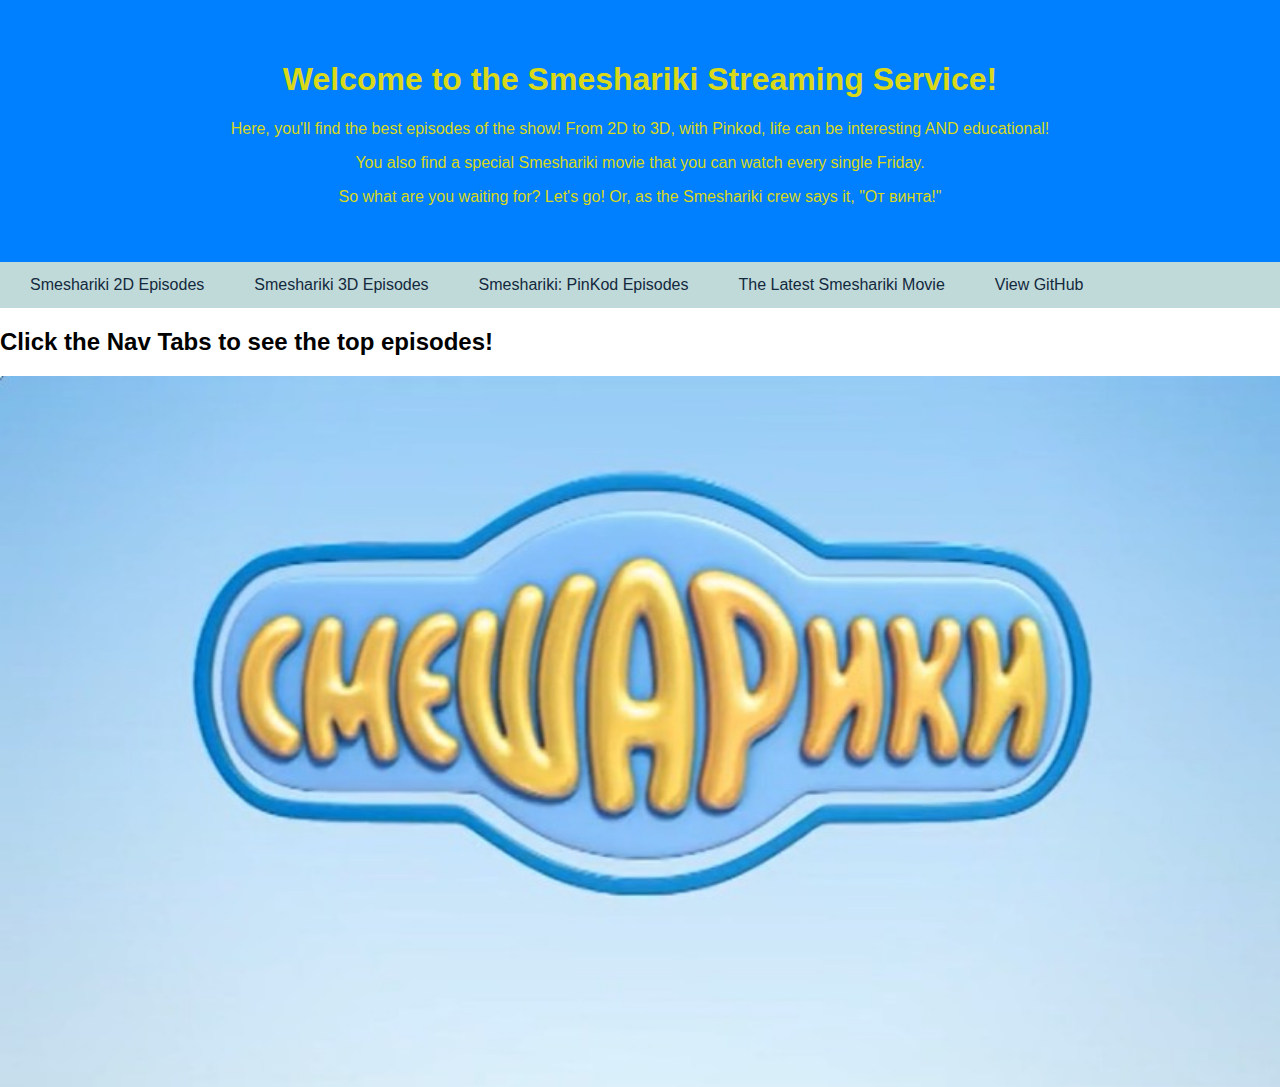
<file: index.html>
<!DOCTYPE html>
<html lang="en">

  <head>
    <title>The Smeshariki Streaming Service</title>
    <meta charset="UTF-8" />
    <meta name="viewport" content="width=device-width, initial-scale=1" />
    <link rel="stylesheet" type="text/css" href="./assets/styles.css" />
  </head>

  <body>
    <header>
        <h1>Welcome to the Smeshariki Streaming Service!</h1>
        <p>Here, you'll find the best episodes of the show! From 2D to 3D, with Pinkod, life can be interesting AND educational! </p>

        <p>You also find a special Smeshariki movie that you can watch every single Friday. </p>

        <p>So what are you waiting for? Let's go! Or, as the Smeshariki crew says it, "От винта!"</p>
    </header>

    <nav>
      <a href="./html/smeshariki2D.html">Smeshariki 2D Episodes</a>
      <a href="./html/smeshariki3D.html">Smeshariki 3D Episodes</a>
      <a href="./html/smeshariki-pinkod.html">Smeshariki: PinKod Episodes</a>
      <a href="./html/smeshariki-movie.html">The Latest Smeshariki Movie</a>
      <a href="https://github.com/aegerev/smeshariki-flexed-boxes">View GitHub</a>
    </nav>


      <h2>Click the Nav Tabs to see the top episodes!</h2>

      <img class="product-image" src="./assets/images/smeshariki.jpg" alt="Smeshariki Logo" />
    

  </body>

  </html>
</file>
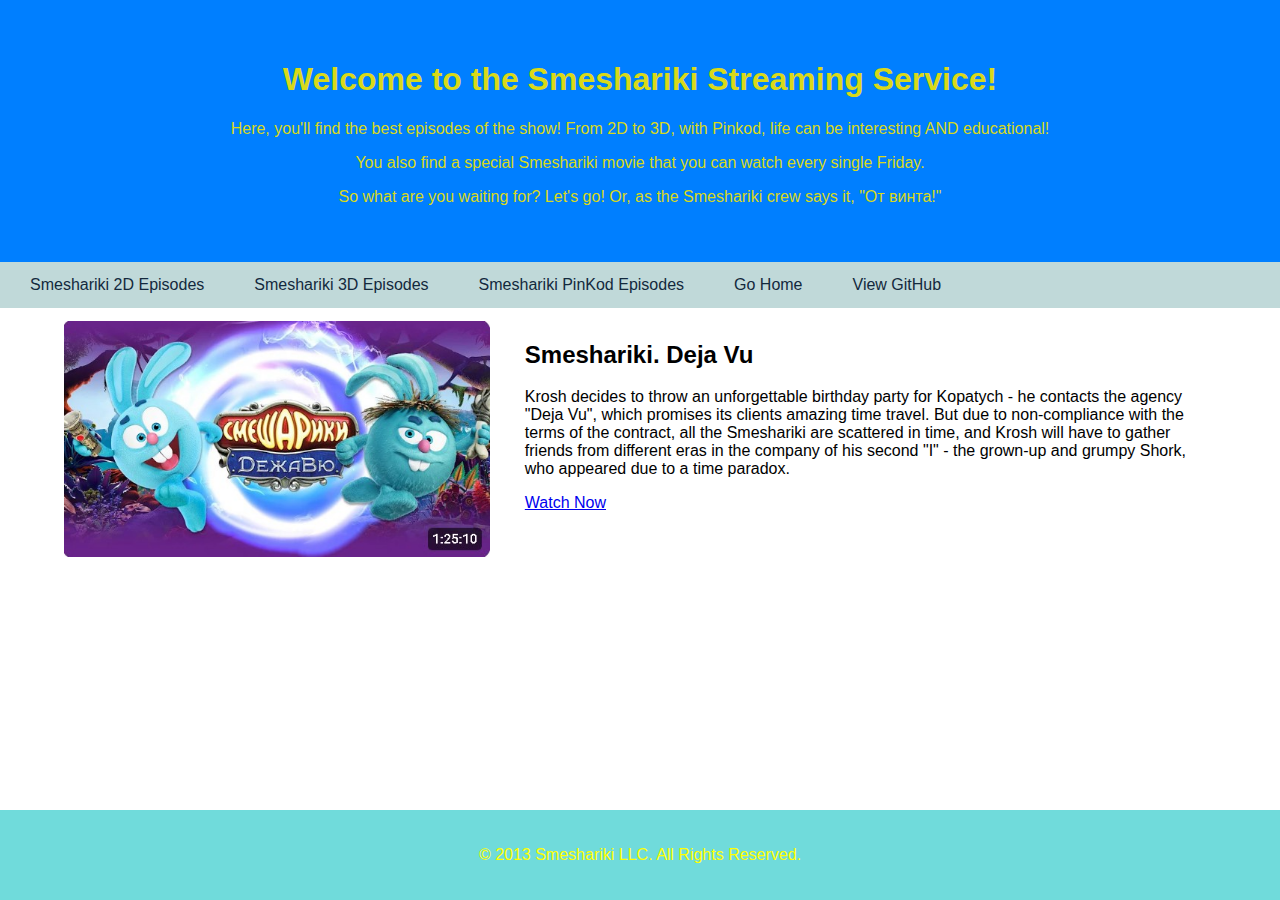
<file: html/smeshariki-movie.html>
<!DOCTYPE html>
<html lang="en">

  <head>
    <title> Latest Smeshariki Movie</title>
    <meta charset="UTF-8" />
    <meta name="viewport" content="width=device-width, initial-scale=1" />
    <link rel="stylesheet" type="text/css" href="../assets/styles.css" />
  </head>

  <body>
    <header>
        <h1>Welcome to the Smeshariki Streaming Service!</h1>
        <p>Here, you'll find the best episodes of the show! From 2D to 3D, with Pinkod, life can be interesting AND educational! </p>

        <p>You also find a special Smeshariki movie that you can watch every single Friday. </p>

        <p>So what are you waiting for? Let's go! Or, as the Smeshariki crew says it, "От винта!"</p>
    </header>

    <nav>
      <a href="./smeshariki2D.html">Smeshariki 2D Episodes</a>
      <a href="./smeshariki3D.html">Smeshariki 3D Episodes</a>
      <a href="./smeshariki-pinkod.html">Smeshariki PinKod Episodes</a>
      <a href="../index.html">Go Home</a>
      <a href="https://github.com/aegerev/smeshariki-flexed-boxes">View GitHub</a>
    </nav>

    <main>
        <section class="product">
          <div class="product-slideshow">
            <!-- Wrap the image in a div to avoid weird flexbox behavior -->
            <div>
              <img class="product-image" src="../assets/images/dejavu.jpg" alt="the coolest Smeshariki movie" />
            </div>
          </div>
          <div class="product-details">
            <h2>Smeshariki. Deja Vu</h2>
            <p>Krosh decides to throw an unforgettable birthday party for Kopatych - he contacts the agency "Deja Vu", which promises its clients amazing time travel. But due to non-compliance with the terms of the contract, all the Smeshariki are scattered in time, and Krosh will have to gather friends from different eras in the company of his second "I" - the grown-up and grumpy Shork, who appeared due to a time paradox.</p>
            <p>
              <a href="https://www.youtube.com/watch?v=1vBgKm9qhhM">Watch Now</a>
            </p>
          </div>
        </section>
      </main>
  
      <footer>
        <p>&copy; 2013 Smeshariki LLC. All Rights Reserved.</p>
      </footer>
    </body>
  
  </html>
</file>
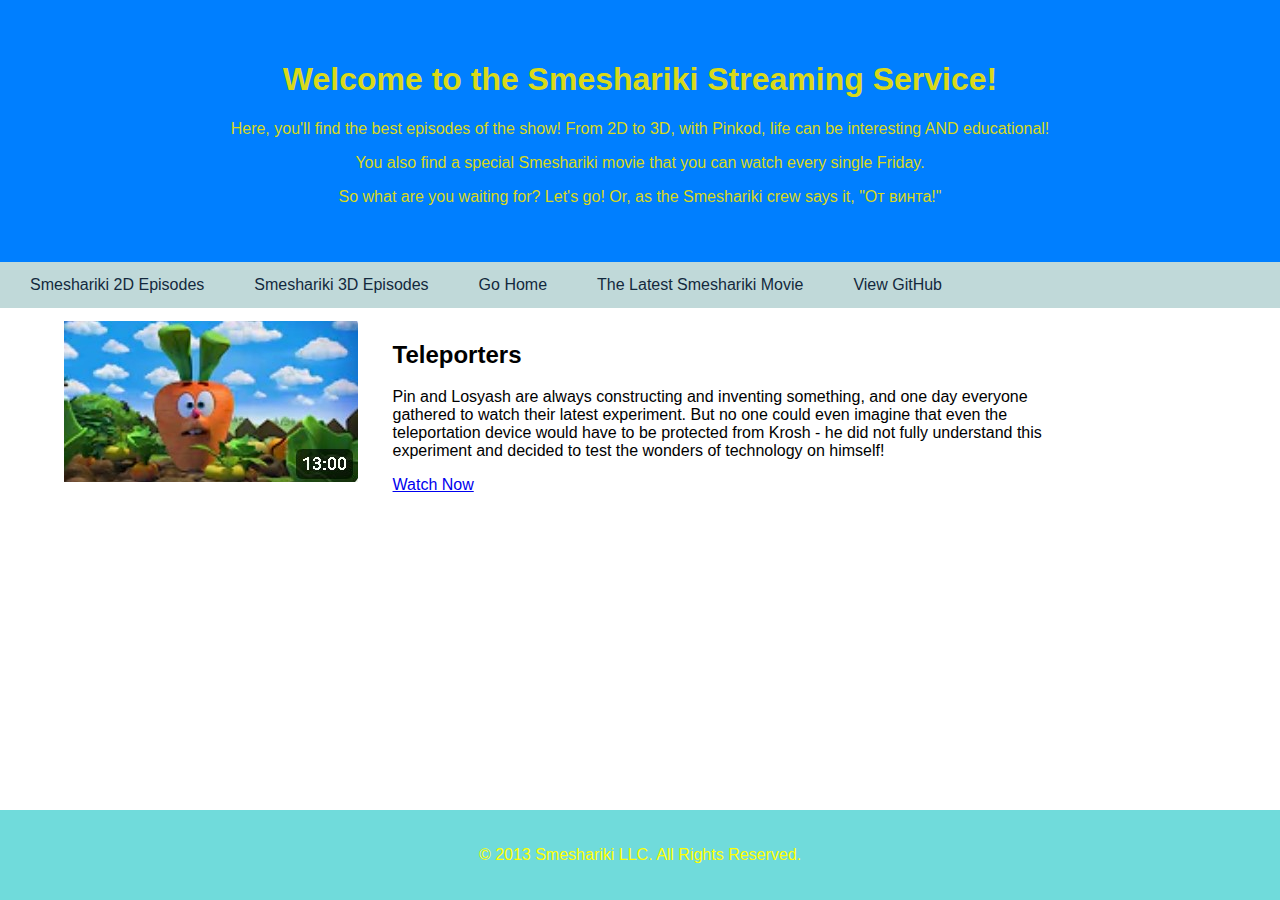
<file: html/smeshariki-pinkod.html>
<!DOCTYPE html>
<html lang="en">

  <head>
    <title>Smeshariki PinKod</title>
    <meta charset="UTF-8" />
    <meta name="viewport" content="width=device-width, initial-scale=1" />
    <link rel="stylesheet" type="text/css" href="../assets/styles.css" />
  </head>

  <body>
    <header>
        <h1>Welcome to the Smeshariki Streaming Service!</h1>
        <p>Here, you'll find the best episodes of the show! From 2D to 3D, with Pinkod, life can be interesting AND educational! </p>

        <p>You also find a special Smeshariki movie that you can watch every single Friday. </p>

        <p>So what are you waiting for? Let's go! Or, as the Smeshariki crew says it, "От винта!"</p>
    </header>

    <nav>
      <a href="./smeshariki2D.html">Smeshariki 2D Episodes</a>
      <a href="./smeshariki3D.html">Smeshariki 3D Episodes</a>
      <a href="../index.html">Go Home</a>
      <a href="./smeshariki-movie.html">The Latest Smeshariki Movie</a>
      <a href="https://github.com/aegerev/smeshariki-flexed-boxes">View GitHub</a>
    </nav>

    <main>
        <section class="product">
          <div class="product-slideshow">
            <!-- Wrap the image in a div to avoid weird flexbox behavior -->
            <div>
              <img class="product-image" src="../assets/images/krosh-carrot.jpg" alt="krosh turned into carrot" />
            </div>
          </div>
          <div class="product-details">
            <h2>Teleporters</h2>
            <p>Pin and Losyash are always constructing and inventing something, and one day everyone gathered to watch their latest experiment. But no one could even imagine that even the teleportation device would have to be protected from Krosh - he did not fully understand this experiment and decided to test the wonders of technology on himself!</p>
            <p>
              <a href="https://www.youtube.com/watch?v=01BaI_OpPYA">Watch Now</a>
            </p>
          </div>
        </section>
      </main>
  
      <footer>
        <p>&copy; 2013 Smeshariki LLC. All Rights Reserved.</p>
      </footer>
    </body>
  
  </html>
</file>
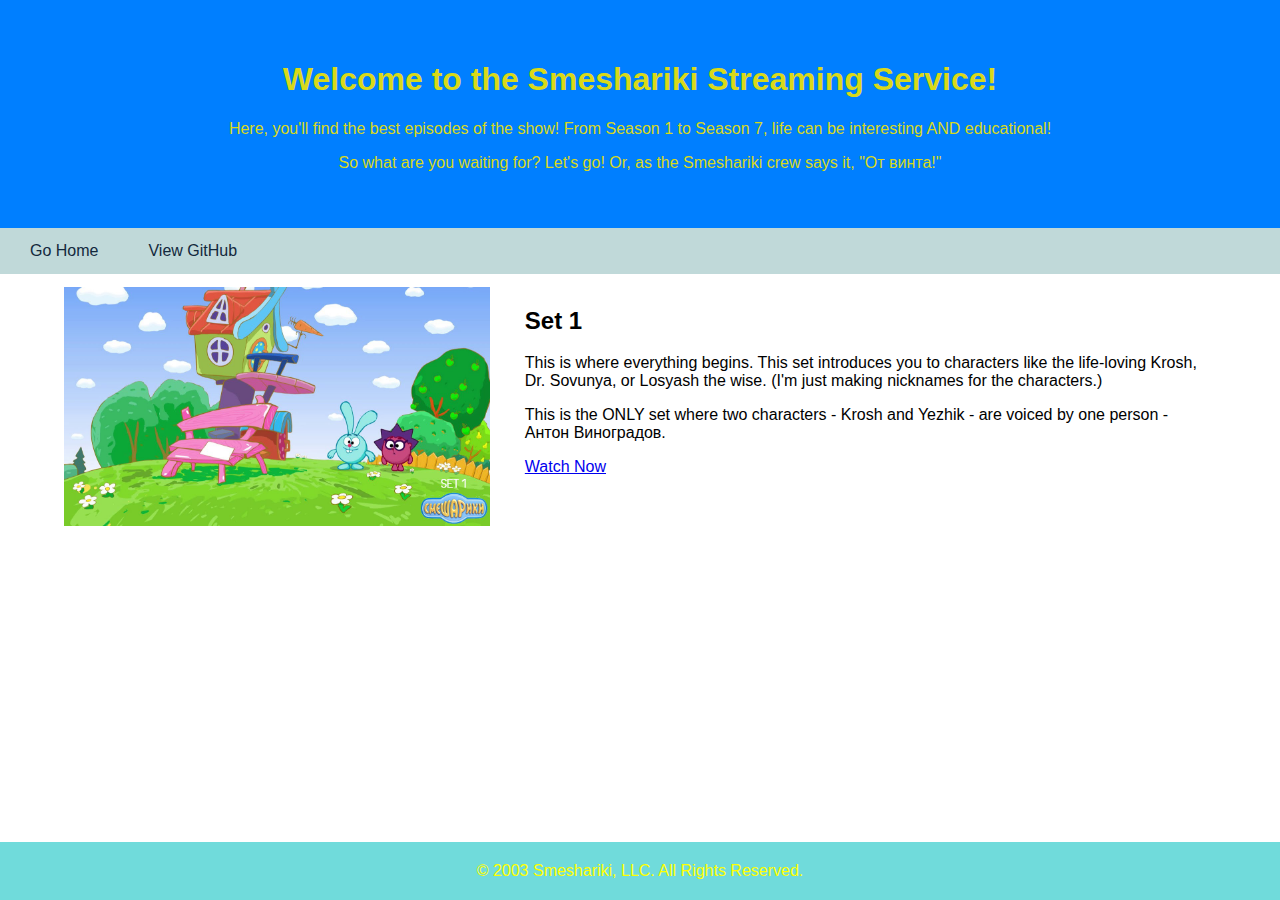
<file: html/smeshariki2D.html>
<!DOCTYPE html>
<html lang="en">

  <head>
    <title>The Smeshariki Streaming Service</title>
    <meta charset="UTF-8" />
    <meta name="viewport" content="width=device-width, initial-scale=1" />
    <link rel="stylesheet" type="text/css" href="../assets/styles.css" />
  </head>

  <body>
    <header>
        <h1>Welcome to the Smeshariki Streaming Service!</h1>
        <p>Here, you'll find the best episodes of the show! From Season 1 to Season 7, life can be interesting AND educational! </p>

        <p>So what are you waiting for? Let's go! Or, as the Smeshariki crew says it, "От винта!"</p>
    </header>

    <nav>
      <a href="../index.html">Go Home</a>
      <a href="https://github.com/aegerev/smeshariki-flexed-boxes">View GitHub</a>
    </nav>

    <main>
        <section class="product">
          <div class="product-slideshow">
            <div>
              <img class="product-image" src="../assets/images/smeshariki_set1.jpg" width="270px" alt="Happy Birthday!" />
            </div>
          </div>

          <div class="product-details">
            <h2>Set 1</h2>
            <p>This is where everything begins. This set introduces you to characters like the life-loving Krosh, Dr. Sovunya, or Losyash the wise. (I'm just making nicknames for the characters.)</p>

      <p>This is the ONLY set where two characters - Krosh and Yezhik - are voiced by one person - Антон Виноградов.</p>
            <p>
              <a href="../html/smeshariki2D-videos.html">Watch Now</a>
            </p>
          </div>
        </section>
      </main>

        <footer>
        © 2003 Smeshariki, LLC. All Rights Reserved.
      </footer>
    

  </body>

  </html>
</file>
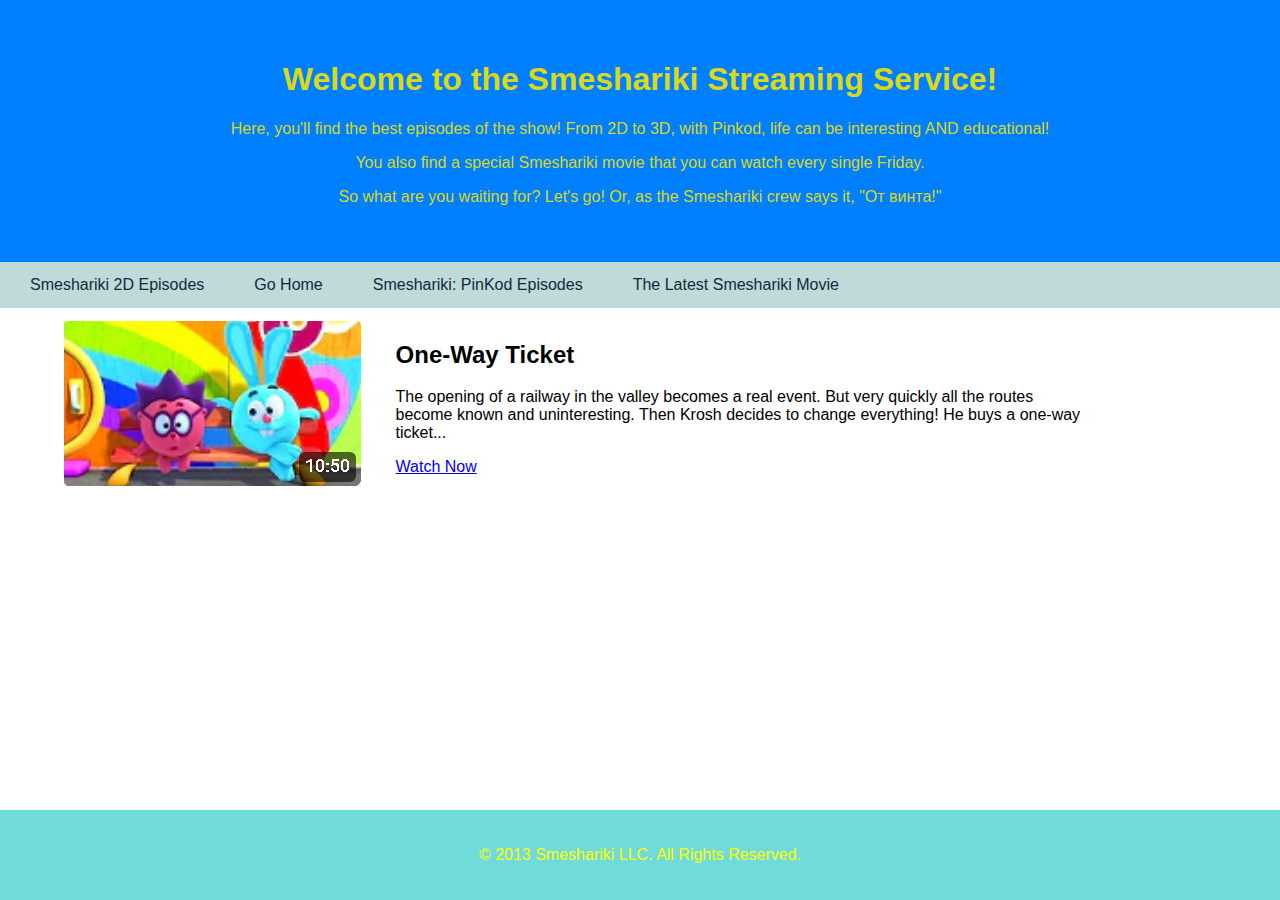
<file: html/smeshariki3D.html>
<!DOCTYPE html>
<html lang="en">

  <head>
    <title>Smeshariki 3D</title>
    <meta charset="UTF-8" />
    <meta name="viewport" content="width=device-width, initial-scale=1" />
    <link rel="stylesheet" type="text/css" href="../assets/styles.css" />
  </head>

  <body>
    <header>
        <h1>Welcome to the Smeshariki Streaming Service!</h1>
        <p>Here, you'll find the best episodes of the show! From 2D to 3D, with Pinkod, life can be interesting AND educational! </p>

        <p>You also find a special Smeshariki movie that you can watch every single Friday. </p>

        <p>So what are you waiting for? Let's go! Or, as the Smeshariki crew says it, "От винта!"</p>
    </header>

    <nav>
      <a href="./smeshariki2D.html">Smeshariki 2D Episodes</a>
      <a href="../index.html">Go Home</a>
      <a href="./smeshariki-pinkod.html">Smeshariki: PinKod Episodes</a>
      <a href="./smeshariki-movie.html">The Latest Smeshariki Movie</a>
    </nav>

    <main>
        <section class="product">
          <div class="product-slideshow">
            <!-- Wrap the image in a div to avoid weird flexbox behavior -->
            <div>
              <img class="product-image" src="../assets/images/train-station-friends.jpg" alt="friends waiting for the train" />
            </div>
          </div>
          <div class="product-details">
            <h2>One-Way Ticket</h2>
            <p>The opening of a railway in the valley becomes a real event. But very quickly all the routes become known and uninteresting. Then Krosh decides to change everything! He buys a one-way ticket...</p>
            <p>
              <a href="https://www.youtube.com/watch?v=TG6mZeTqNyE&list=PLdTBBPi7IKFzjZH8DimgFFvmvL3TheohJ&index=40">Watch Now</a>
            </p>
          </div>
        </section>
      </main>
  
      <footer>
        <p>&copy; 2013 Smeshariki LLC. All Rights Reserved.</p>
      </footer>
    </body>
  
  </html>
</file>
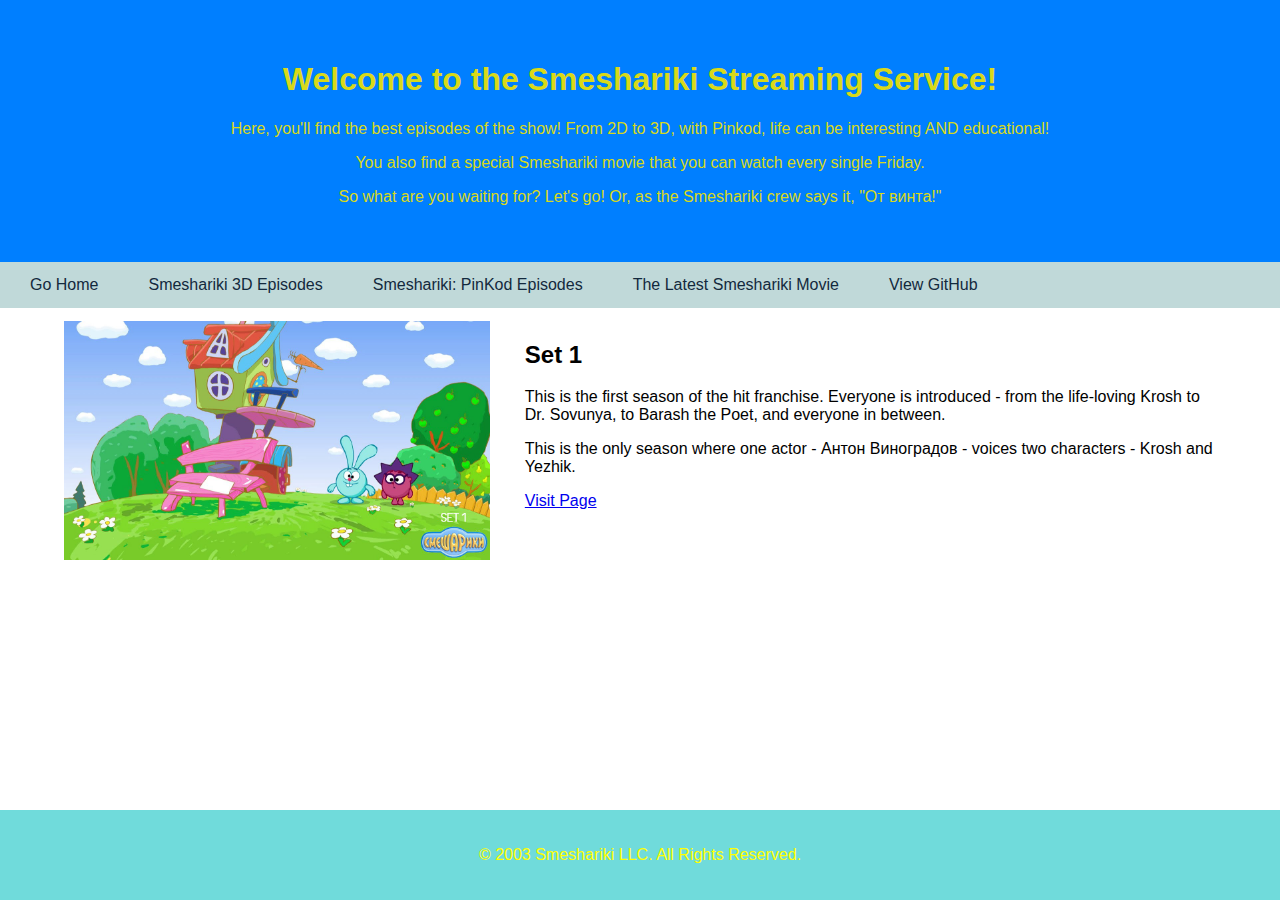
<file: html/smeshariki2D/smeshariki2D.html>
<!DOCTYPE html>
<html lang="en">

  <head>
    <title>Smeshariki 2D</title>
    <meta charset="UTF-8" />
    <meta name="viewport" content="width=device-width, initial-scale=1" />
    <link rel="stylesheet" type="text/css" href="../../assets/styles.css" />
  </head>

  <body>
    <header>
        <h1>Welcome to the Smeshariki Streaming Service!</h1>
        <p>Here, you'll find the best episodes of the show! From 2D to 3D, with Pinkod, life can be interesting AND educational! </p>

        <p>You also find a special Smeshariki movie that you can watch every single Friday. </p>

        <p>So what are you waiting for? Let's go! Or, as the Smeshariki crew says it, "От винта!"</p>
    </header>

    <nav>
      <a href="../index.html">Go Home</a>
      <a href="./smeshariki3D.html">Smeshariki 3D Episodes</a>
      <a href="./smeshariki-pinkod.html">Smeshariki: PinKod Episodes</a>
      <a href="./smeshariki-movie.html">The Latest Smeshariki Movie</a>
      <a href="https://github.com/aegerev/smeshariki-flexed-boxes">View GitHub</a>
    </nav>

    <main>
        <section class="product">
          <div class="product-slideshow">
            <!-- Wrap the image in a div to avoid weird flexbox behavior -->
            <div>
              <img class="product-image" src="../../assets/images/smeshariki_set1.jpg" alt="The very first set means the very first episode" />
            </div>
          </div>
          <div class="product-details">
            <h2>Set 1</h2>
            <p>This is the first season of the hit franchise. Everyone is introduced - from the life-loving Krosh to Dr. Sovunya, to Barash the Poet, and everyone in between. </p>
            
            <p>This is the only season where one actor - Антон Виноградов - voices two characters - Krosh and Yezhik. </p>
            <p>
              <a href="../smeshariki2D/smeshariki2D_set1.html">Visit Page</a>
            </p>
          </div>
        </section>
      </main>
  
      <footer>
        <p>&copy; 2003 Smeshariki LLC. All Rights Reserved.</p>
      </footer>
    </body>
  
  </html>
</file>
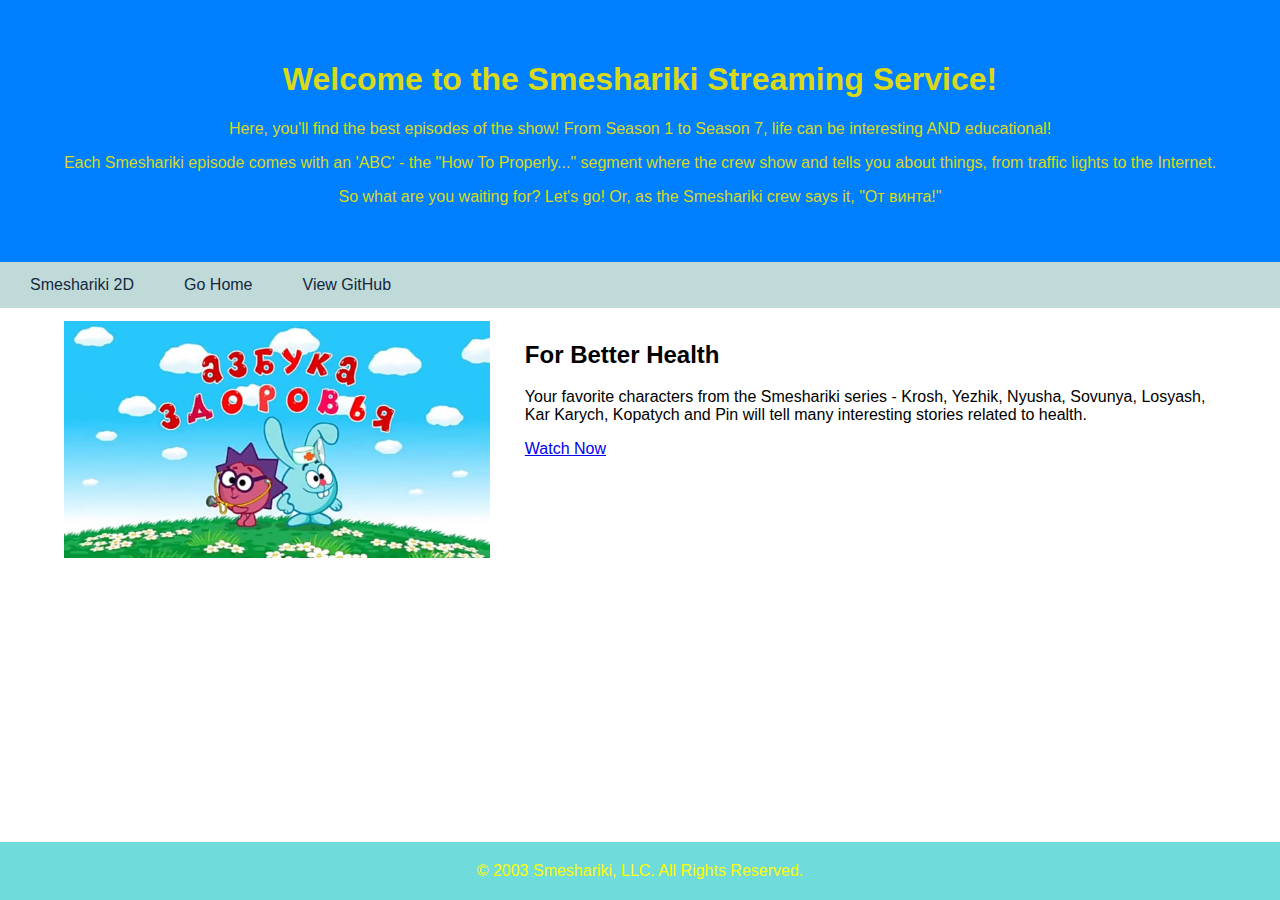
<file: html/smesharikiAzbuka/smesharikiAzbuka.html>
<!DOCTYPE html>
<html lang="en">

  <head>
    <title>The Smeshariki Streaming Service</title>
    <meta charset="UTF-8" />
    <meta name="viewport" content="width=device-width, initial-scale=1" />
    <link rel="stylesheet" type="text/css" href="../../assets/styles.css" />
  </head>

  <body>
    <header>
        <h1>Welcome to the Smeshariki Streaming Service!</h1>
        <p>Here, you'll find the best episodes of the show! From Season 1 to Season 7, life can be interesting AND educational! </p>

        <p>Each Smeshariki episode comes with an 'ABC' - the "How To Properly..." segment where the crew show and tells you about things, from traffic lights to the Internet.</p>

        <p>So what are you waiting for? Let's go! Or, as the Smeshariki crew says it, "От винта!"</p>
    </header>

    <nav>
      <a href="../smeshariki2D/smeshariki2D.html">Smeshariki 2D</a>
      <a href="../../index.html">Go Home</a>
      <a href="https://github.com/aegerev/smeshariki-flexed-boxes">View GitHub</a>
    </nav>

    <main>
        <section class="product">
          <div class="product-slideshow">
            <div>
              <img class="product-image" src="../../assets/images/smesharikiAzbuka/azbukaHealth.jpg" width="270px" alt="The first episode = the first set" />
            </div>
          </div>

          <div class="product-details">
            <h2>For Better Health</h2>
            <p>Your favorite characters from the Smeshariki series -  Krosh, Yezhik, Nyusha, Sovunya, Losyash, Kar Karych, Kopatych and Pin will tell many interesting stories related to health.</p>

            <p>
              <a href="../smesharikiAzbuka/smesharikiAzbuka_videos.html">Watch Now</a>
            </p>
          </div>
        </section>
      </main>

        <footer>
        © 2003 Smeshariki, LLC. All Rights Reserved.
      </footer>
    

  </body>

  </html>
</file>
<file: assets/styles.css>
* {
    box-sizing: border-box;
  }
  
  body {
    font-family: Arial;
    margin: 0;
    display: flex;
    flex-direction: column;
    min-height: 100vh;
    justify-content: flex-start;
  }
  
  header {
    padding: 40px;
    text-align: center;
    background: #007FFF;
    color: #D9D919;
  }
  
  nav {
    display: flex;
    background-color: #C0D9D9;
    text-align: right;
  }
  
  nav a {
    color: #13293d;
    padding: 14px 20px;
    text-decoration: none;
    text-align: center;
    margin-left: 10px;
  }
  
  footer {
    padding: 20px;
    text-align: center;
    background: #70DBDB;
    color: #FFFF00;
    margin-top: auto;
  }
  
  .product {
    display: flex;
    width: 90%;
    margin: 1% auto;
  }
  
  .product button {
    font-size: 100%;
  }
  
  .product-slideshow {
    display: flex;
  }
  
  .product-image {
    width: 100%;
  }
  
  .product-details {
    margin-left: 3%;
    flex: 0 0 60%;
  }
  
  @media screen and (max-width: 768px) {
    main,
    nav,
    .product {
      flex-direction: column;
    }
  
    .product-slideshow button {
      /* Removes the slideshow buttons from the document flow */
      display: none;
    }
  
    .product-details {
      margin-left: 0;
    }
  }
</file>
